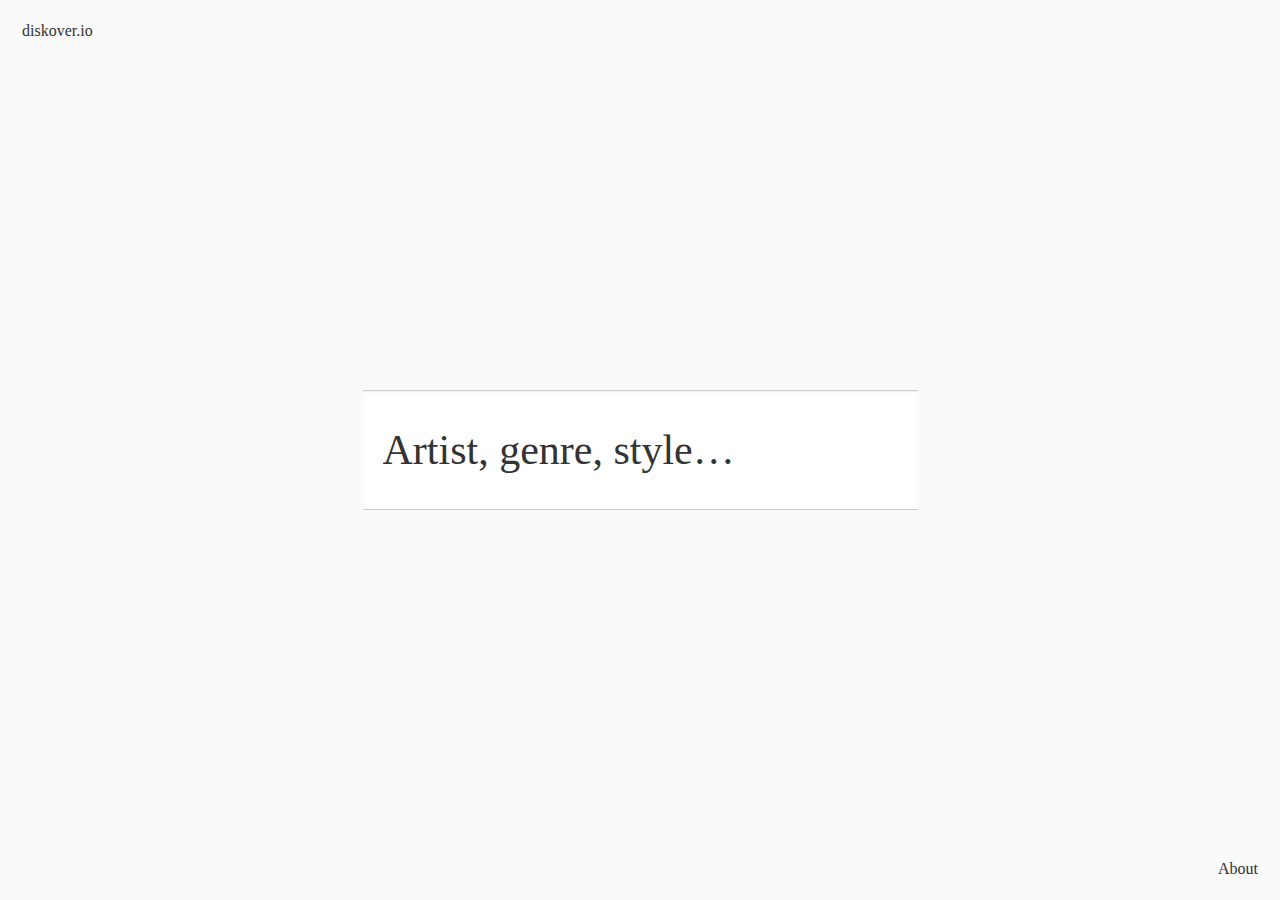
<file: index.html>
<!DOCTYPE html>

<html lang="en" class="home">
  <head>
    <meta charset="utf-8">
    <meta name="viewport" content="width=device-width, initial-scale=1.0">
    <link rel="stylesheet" type="text/css" href="c/s.css" media="all">
    <title>diskover.io</title>
  </head>
  <body>
    <div id="diskover">
      <h1>diskover.io</h1>
      <div id="searchBox">
        <input type="search" id="searchInput" placeholder="Artist, genre, style…" disabled>
      </div>
      <a id="aboutLabel" href="#">About</a>
      <div id="about">
        <a id="aboutClose" href="#" style="float: left">×</a>
        <span>contact:<br><a href="mailto:contact@diskover.io">contact@diskover.io</a></span>
        <br><br>
        <span>About</span>
      </div>
    </div>
    <script src="js/jquery-1.9.1.min.js"></script>
    <script>
      $("#aboutLabel").click(function(event) {
        $("#about").show();
        event.stopPropagation();
      });
      $("#about").click(function(event) {
        event.stopPropagation();
      });
      $("body, #aboutClose").click(function() {
        $("#about").hide();
      });
    </script>
  </body>
</html>
</file>
<file: c/s.css>
body, div, ul, ol, li, h1, form, input, p { 
padding:0;
margin:0}

img {border:0}

ol, ul, li {list-style:none}

em, strong {
font-weight:normal;
font-style:normal;
text-shadow: none}

h1 {
font-size:100%;
font-weight:400;
font-style: normal}

h1 a {
	color: #333;
}

a {
	text-decoration: none;
	color: #333;
}



article, aside, footer, header, nav, section {
display: block}

button,
input {line-height: normal}

button,
html input[type="button"],
input[type="submit"] {
-webkit-appearance: button; 
cursor: pointer}

.home,
.home body {
height: 100%;
width: 100%;
display: -webkit-box;
-webkit-box-orient: horizontal;
-webkit-box-pack: center;
-webkit-box-align: center;

display: -moz-box;
-moz-box-orient: horizontal;
-moz-box-pack: center;
-moz-box-align: center;

display: box;
box-orient: horizontal;
box-pack: center;
box-align: center;	

}

body {
background: #fafafa;
text-rendering: optimizeLegibility;
-webkit-font-smoothing: antialiased;
}

body,
input {
font-family: proxima nova,helvetica neue,sans serif;
}

#searchBox {
width: 100%;
}



input[type="submit"] {
xopacity: 0;
display: none;
}

input[type=search] {
width: 100%;

-webkit-appearance: none;
border-radius: 0;
border: 1px solid #ccc;

background: #fafafa;
background: #fff;
border-right: 0;
border-left: 0;



outline: none;
xoutline: 4px solid rgba(0,0,0,.1);
color: #333;
xbackground-color: #fff;

xborder: 1px solid #ccc;

box-shadow: inset 0 1px 2px rgba(0,0,0,0.075);
-moz-box-sizing: border-box;
box-sizing: border-box;
transition: all 0.15s ease-in;
-webkit-transition: all 0.15s ease-in 0;
vertical-align: middle;


}

input:focus {
outline:0;
border-color:#43e4f3;
-webkit-box-shadow:inset 0 1px 3px rgba(0,0,0,0.1), 0 0 6px #43e4f3;
-moz-box-shadow:inset 0 1px 3px rgba(0,0,0,0.1), 0 0 6px #43e4f3;
box-shadow:inset 0 1px 3px rgba(0,0,0,0.1), 0 0 6px #43e4f3;
-webkit-box-shadow:inset 0 1px 3px rgba(0,0,0,0.1), 0 0 6px #43e4f3;
-moz-box-shadow:inset 0 1px 3px rgba(0,0,0,0.1), 0 0 6px #43e4f3;
box-shadow:inset 0 1px 3px rgba(0,0,0,0.1), 0 0 6px #43e4f3;
color:#5b5b5b;
}

::-webkit-input-placeholder {
color: #333;
}

:-moz-placeholder { /* Firefox 18- */
color: #333; 
}

::-moz-placeholder {  /* Firefox 19+ */
color: #333; 
}

:-ms-input-placeholder {  
color: #333;
}

h1 {
position: absolute;
top: 12px;
left: 12px;
font-size: 16px;
color: #333;
}

.home a {
position: absolute;
right: 12px;
bottom: 12px;
color: #333;
text-decoration: none;
}

#about {
display: none;
position: absolute;
right: 8px;
bottom: 8px;
padding: 3px;
background: #fff;
border: 1px solid #ccc;
color: #333;
text-align: right;
}

#about a {
position: relative;
right: 0;
bottom: 0;
}

input[type=search] {
height: 40px;
font-size: 16px;
}

ol.slats li {
	
	
	border-bottom: 1px solid #eee;
	}
ol.slats li:last-child {
	xmargin: 0;
	xpadding: 0;
	border-bottom: none;
	}
ol.slats li a h3 {
	font-size: 25px;
	font-weight: bold;
	line-height: 25px;
	margin: 0 0 5px;
	}
ol.slats li a img {
	float: left;
	margin: 0 20px;
	background: #fff;
	border: 0;
	height: 60px;
	width: 60px;
	-webkit-border-radius: 30px;
	-moz-border-radius: 30px;
	border-radius: 30px;
	
	}
	ol.slats li a {
		padding: 25px 0;
		display: block;
		transition: all 0.15s ease-in;
		-webkit-transition: all 0.15s ease-in 0;
	
	}
ol.slats li a:hover {
	background: #fff;
}
ol.slats li a:hover img {
	background: #eee;
	}
ol.slats li a p {
	margin: 20px 0 0 20px;
	font-size: 16px;
	line-height: 25px;
	color: #555;
	}
ol.slats li a p span.meta {
	display: block;
	font-size: 13px;
	color: #999;
	}

.results input[type=search] {
	
	padding-left: 110px;
}
@media screen and (min-width: 600px) {

ol.slats li a {
	padding: 50px 0;
}

ol.slats li a img {
	margin-left: 30px;
}

ol.slats li a p {
	margin: 0 0 0 120px;
}

input[type=search] {
height: 120px;
font-size: 42px;
padding: 0 20px;
}

.results input[type=search] {
	height: 60px;
	font-size: 16px;
	padding-left: 110px;
}
h1 {
top: 22px;
left: 22px;
}
.home a {
right: 22px;
bottom: 22px;
}

#about {
right: 18px;
bottom: 18px;
}

}

@media screen and (min-width: 768px) {

}

@media screen and (min-width: 992px) {

}

@media screen and (min-width: 1382px) {

input[type=search] {
height: 160px;
font-size: 67px;
}

}
</file>
